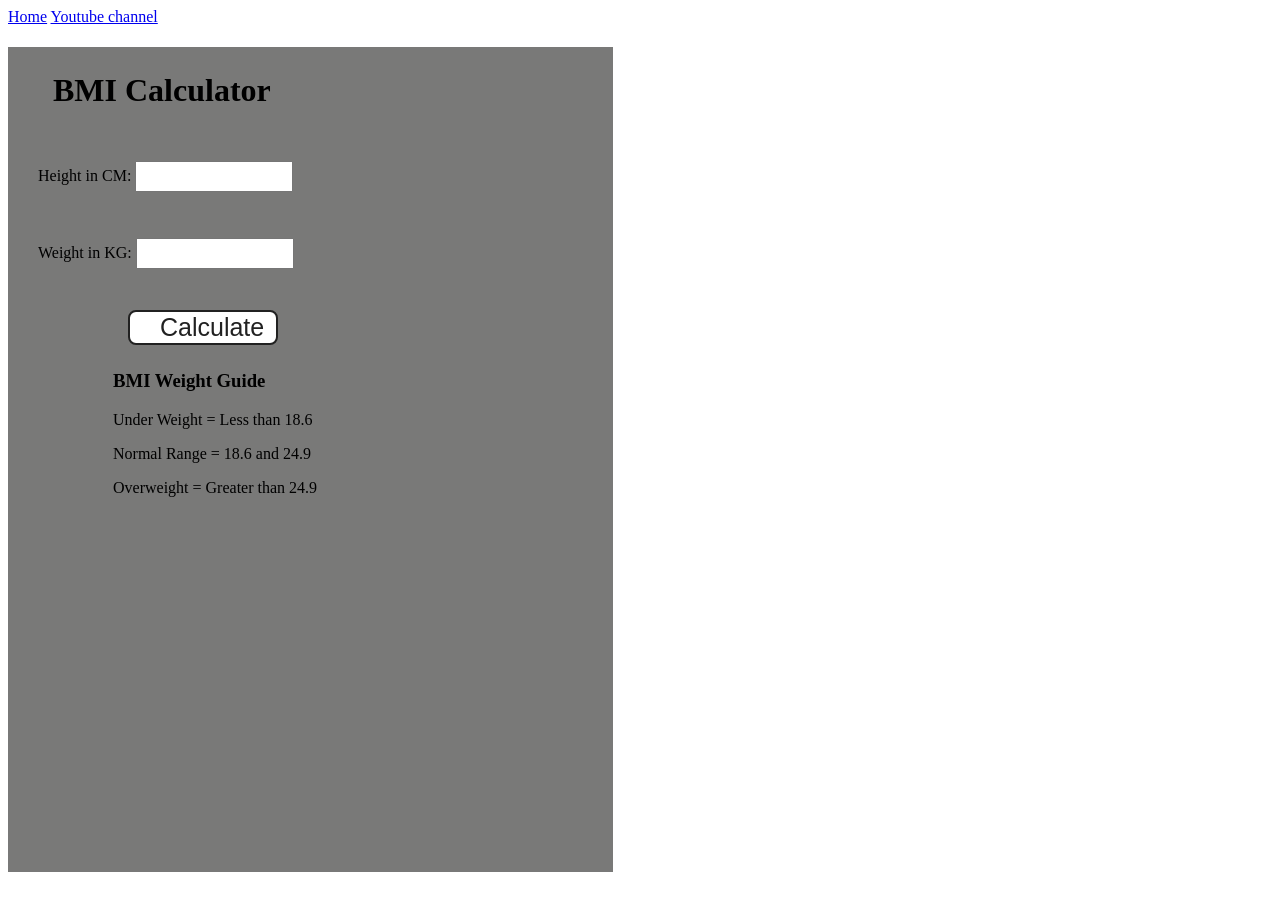
<file: 2nd.html>
<!DOCTYPE html>
<html lang="en">
  <head>
    <meta charset="UTF-8" />
    <meta name="viewport" content="width=device-width, initial-scale=1.0" />
    <meta http-equiv="X-UA-Compatible" content="ie=edge" />
    <link rel="stylesheet" href="2nd.css" />
    <link rel="stylesheet" href="../2nd.css" />
    <title>BMI Calculator</title>
  </head>
  <body>
    <nav>
      <a href="/" aria-current="page">Home</a>
      <a target="_blank" href="https://www.youtube.com/@chaiaurcode"
        >Youtube channel</a
      >
    </nav>
    <div class="container">
      <h1>BMI Calculator</h1>
      <form>
        <p><label>Height in CM: </label><input type="text" id="height" /></p>
        <p><label>Weight in KG: </label><input type="text" id="weight" /></p>
        <button>Calculate</button>
        <div id="results"></div>
        <div id="weight-guide">
          <h3>BMI Weight Guide</h3>
          <p>Under Weight = Less than 18.6</p>
          <p>Normal Range = 18.6 and 24.9</p>
          <p>Overweight = Greater than 24.9</p>
        </div>
      </form>
    </div>
  </body>
  <script src="2nd.js"></script>
</html>
</file>
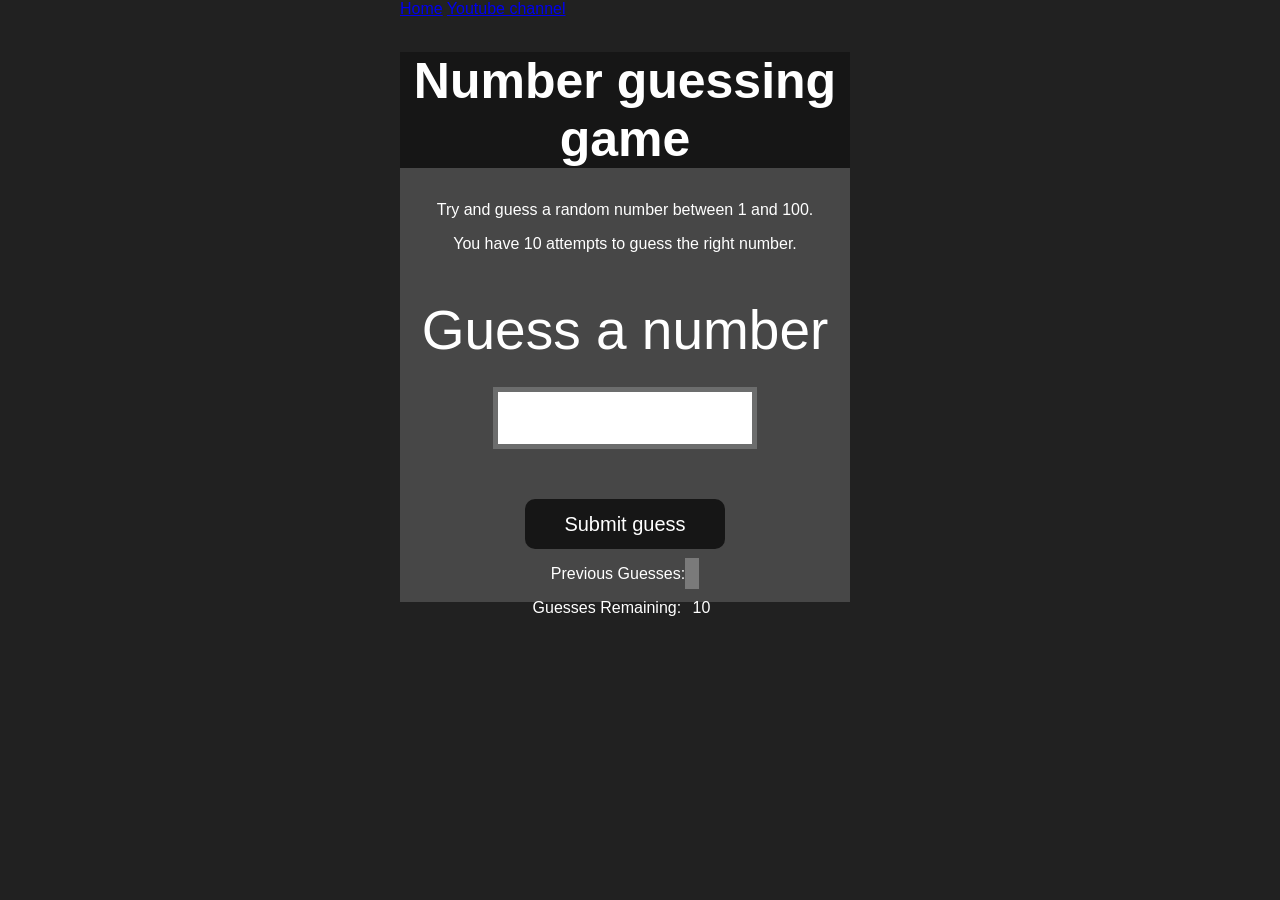
<file: fourth.html>
<!DOCTYPE html>
<html lang="en">
<head>
    <meta charset="UTF-8">
    <meta name="viewport" content="width=device-width, initial-scale=1.0">
    <meta http-equiv="X-UA-Compatible" content="ie=edge">
    <title>Number Guessing Game</title>
    <link rel="stylesheet" href="fourth.css">
    <link rel="stylesheet" href="../fourth.css">
</head>
<body style="background-color:#212121; color:#fff;">
  <nav>
    <a href="/" aria-current="page">Home</a>
    <a target="_blank" href="https://www.youtube.com/@chaiaurcode"
      >Youtube channel</a
    >
  </nav>
    
    <div id="wrapper">
      <h1>Number guessing game</h1>
    <p>Try and guess a random number between 1 and 100.</p>
    <p>You have 10 attempts to guess the right number.</p>
    </br>
        <form class="form">
            <label2 for="guessField" id="guess">Guess a number</label>
            <input type="text" id="guessField" class="guessField">
            <input type="submit" id="subt" value="Submit guess" class="guessSubmit">
        </form>

        <div class="resultParas">
            <p >Previous Guesses: <span class="guesses"></span></p>
            <p >Guesses Remaining: <span class="lastResult">10</span></p>
            <p class="lowOrHi"></p>
        </div>
    </div>
    <script src="fourth.js"></script>
</body>
</html>
</file>
<file: 2nd.css>
.container {
    width: 575px;
    height: 825px;
  
    background-color: #797978;
    padding-left: 30px;
  }
  #height,
  #weight {
    width: 150px;
    height: 25px;
    margin-top: 30px;
  }
  
  #weight-guide {
    margin-left: 75px;
    margin-top: 25px;
  }
  
  #results {
    font-size: 35px;
    margin-left: 90px;
    margin-top: 20px;
    color: rgb(241, 241, 241);
  }
  
  button {
    width: 150px;
    height: 35px;
    margin-left: 90px;
    margin-top: 25px;
    background-color: #fff;
    padding: 1px 30px;
    border-radius: 8px;
    color: #212121;
    text-decoration: none;
    border: 2px solid #212121;
  
    font-size: 25px;
  }
  
  h1 {
    padding-left: 15px;
    padding-top: 25px;
    
  }
</file>
<file: fourth.css>
html {
    font-family: sans-serif;
  }
  
  body {
    width: 300px;
    max-width: 750px;
    min-width: 480px;
    margin: 0 auto;
    background-color: #212121;
  }
  
  .lastResult {
    color: white;
    padding: 7px;
  }
  
  .guesses {
    color: white;
    padding: 7px;
  }
  
  button {
    background-color: #141414;
    color: #fff;
    width: 250px;
    height: 50px;
    border-radius: 25px;
    font-size: 30px;
    border-style: none;
    margin-top: 30px;
    /* margin-left: 50px; */
  }
  
  #subt {
    background-color: #161616;
    color: #ffffff;
    width: 200px;
    height: 50px;
    border-radius: 10px;
    font-size: 20px;
    border-style: none;
    margin-top: 50px;
    /* margin-left: 75px; */
  }
  
  #guessField {
    color: #000;
    width: 250px;
    height: 50px;
    font-size: 30px;
    border-style: none;
    margin-top: 25px;
  
    /* margin-left: 50px; */
    border: 5px solid #6c6d6d;
    text-align: center;
  }
  
  #guess {
    font-size: 55px;
    /* margin-left: 90px; */
    margin-top: 120px;
    color: #fff;
  }
  
  .guesses {
    background-color: #7a7a7a;
  }
  
  #wrapper {
    box-sizing: border-box;
    text-align: center;
    width: 450px;
    height: 550px;
    background-color: #474747;
    color: #fff;
    font-size: 25px;
  }
  
  h1 {
    background-color: #161616;
  
    color: #fff;
    text-align: center;
  }
  
  p {
    font-size: 16px;
    text-align: center;
  }
</file>
